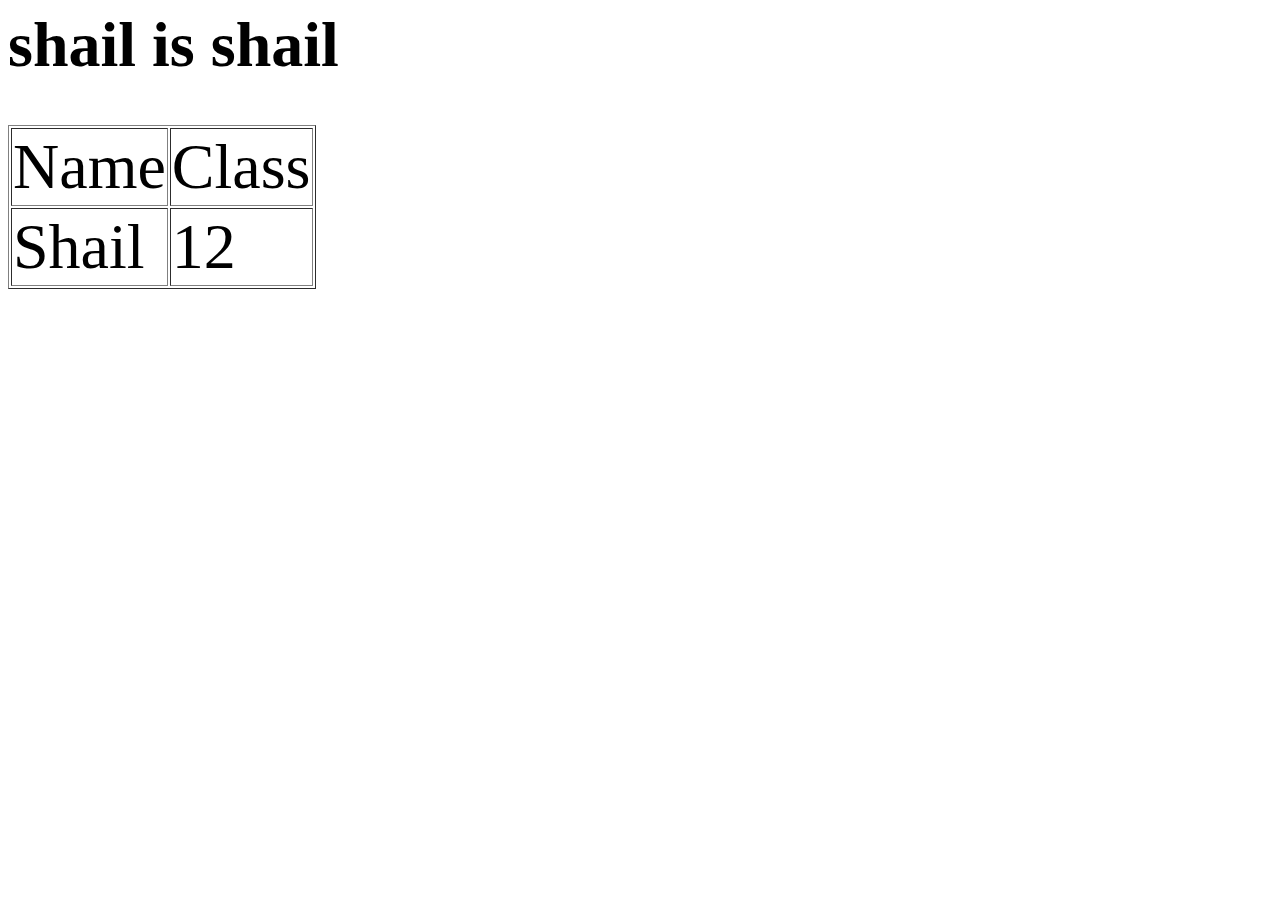
<file: static/bills/test.html>
<style>
// body {max-width:500px;margin:auto;border:3px solid #73AD21;background:black;color:white;}
// body {font-size:5vw;}
/ table {font-size:5vw;}
body {
page-width: width/2 pt;
page-heigth: height/2 pt;}
</style>
<meta name="viewport" content="width=device-width, initial-scale=1.0">

<body>
<h1 style="font-size:5vw;">shail is shail</h1>
<table border=1 style="font-size:5vw;">
<tr><td>Name</td><td>Class</td></tr>
<tr><td>Shail</td><td>12</td></tr>
</table>
</body>
</file>
